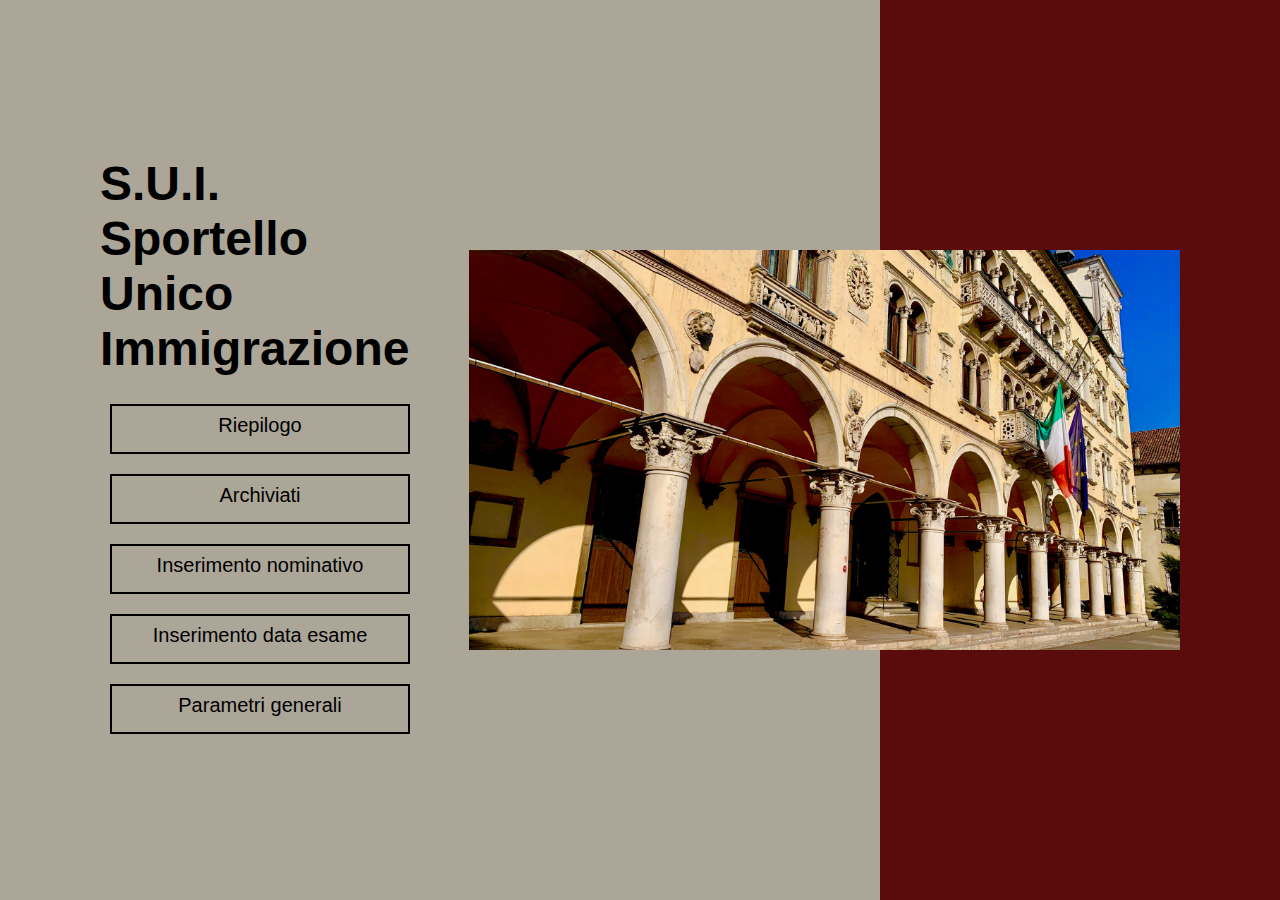
<file: src/index.html>
<!DOCTYPE html>
<html>
    <head>
        <meta name="viewport" content="width=device-width, initial-scale=1.0">
        <meta charset="UTF-8">
        <title>SUI - Men&ugrave; principale</title>
        <link rel="stylesheet" href="css/index.css">
    </head>
    <body>
        <div class="banner">
            <div class="textBox">
                <h2>S.U.I.<br>Sportello Unico Immigrazione</h2><br>

                <div class="frame">
                    <button class="custom-btn btn-3" onclick="location.href = 'TabellaRiepilogo/riepilogo.php';"><span>Riepilogo</span></button>
                    <button class="custom-btn btn-3" onclick="location.href = 'TabellaArchiviati/archiviati.php';"><span>Archiviati</span></button>
                    <button class="custom-btn btn-3" onclick="location.href = 'IscrizioneUtente/registrazioneCandidato.php';"><span>Inserimento nominativo</span></button>
                    <button class="custom-btn btn-3" onclick="location.href = 'IscrizioneUtente/registrazioneData.php';"><span>Inserimento data esame</span></button>
                    <button class="custom-btn btn-3" onclick="location.href = 'invioMail/formInvioEmail/parametriMail.php'"><span>Parametri generali</span></button>
                </div>
            </div>
            <div class="immagine">
                <img src="img/prefettura.jpeg">
            </div>
        </div>
    </body>
</html>
</file>
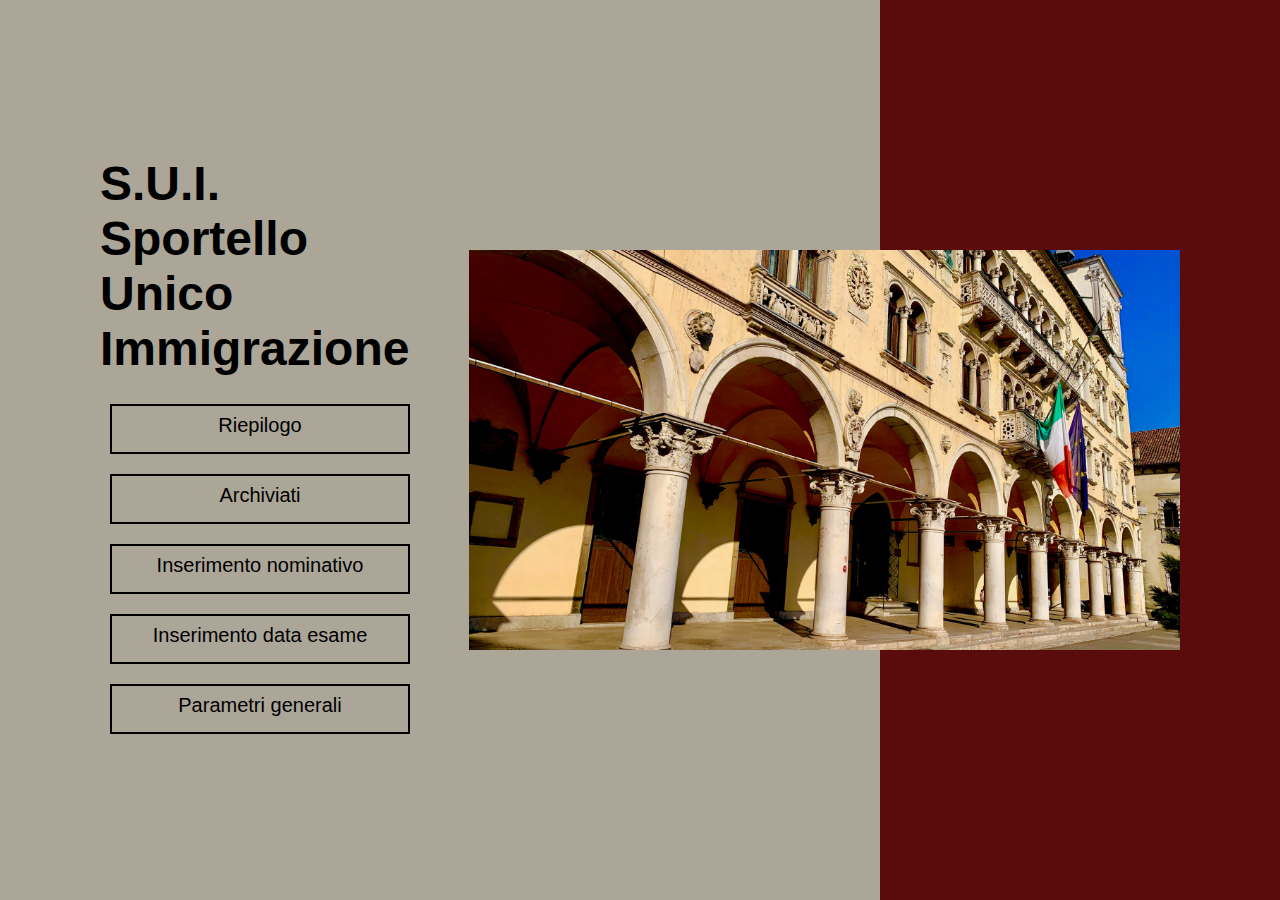
<file: menuPrincipale.html>
<!-- @author Thaise Ramos -->
<!DOCTYPE html>
<html>
    <head>
        <meta name="viewport" content="width=device-width, initial-scale=1.0">
        <meta charset="UTF-8">
        <title>SUI - Men&ugrave; principale</title>
        <link rel="stylesheet" href="menuPrincipale.css">
    </head>
    <body>
        <div class="banner">
            <div class="textBox">
                <h2>S.U.I.<br>Sportello Unico Immigrazione</h2><br>

                <div class="frame">
                    <button class="custom-btn btn-3"><span>Riepilogo</span></button>
                    <button class="custom-btn btn-3"><span>Archiviati</span></button>
                    <button class="custom-btn btn-3" onclick="location.href = 'iscrizione.php';"><span>Inserimento nominativo</span></button>
                    <button class="custom-btn btn-3" onclick="location.href = 'inserimentoSedeData.php';"><span>Inserimento data esame</span></button>
                    <button class="custom-btn btn-3"><span>Parametri generali</span></button>
                </div>

              <!--    <button class="button" onclick="location.href='iscrizione.php'">Inserimento nominativo</button><br><br>
-->
            </div>
            <div class="immagine">
                <img src="prefettura.jpeg">
            </div>
        </div>
    </body>
</html>
</file>
<file: src/css/index.css>
*{
    margin: 0;
    padding: 0;
    box-sizing: border-box;
    font-family: 'Poppins', sans-serif;
}

body{
    background: #aca699;
}

.banner{
    position: relative;
    width: 100%;
    min-height: 100vh;
    padding: 0 100px;
    display: flex;
    justify-content: flex-start;
    align-items: center;
}

.banner:before{
    position: absolute;
    content: '';
    right: 0;
    top: 0;
    width: 400px;
    height: 100%;
    background: #5a0b0b;
}

.banner .textBox{
    position: relative;
    max-width: 550px;
    z-index: 2;
}
.banner .textBox h2{
    color: black;
    font-size:  3em;
}

/* bottoni: */
.frame {
    width: 90%;
    text-align: center;
    vertical-align: bottom;
  }
  button {
    margin: 10px;
    outline: none;
  }
  .custom-btn{
    height: 50px;
    width: 300px;
    font-size: 20px;
    border: 2px solid #000;
    font-family: 'Lato', sans-serif;
    font-weight: 500;
    background: transparent;
    cursor: pointer;
    transition: all 0.3s ease;
    position: relative;
    display: inline-block;
}

/* animazioni bottoni */

.btn-3{
    line-height: 39px;
    padding: 0;
  }
.btn-3:hover{
    background: transparent;
    color: #000;
}
.btn-3 span{
    position: relative;
    display: block;
    width: 100%;
    height: 100%;
}
.btn-3:before,
.btn-3:after{
    position: absolute;
    content: "";
    left: 0;
    top: 0;
    background: #000;
    transition: all 0.3s ease;
}
.btn-3:before {
    height: 0%;
    width: 2px;
}
.btn-3:after{
    width: 0%;
    height: 2px;
}
.btn-3:hover:before{
    height: 100%;
}
.btn-3:hover:after{
    width: 100%;
}
.btn-3 span:before,
.btn-3 span:after{
    position: absolute;
    content: "";
    right: 0;
    bottom: 0;
    background: #000;
    transition: all 0.3s ease;
}
.btn-3 span:before{
    width: 2px;
    height: 0%;
}
.btn-3 span:after{
    width: 0%;
    height: 2px;
}
.btn-3 span:hover:before{
    height: 100%;
}
.btn-3 span:hover:after{
    width: 100%;
}

/* fine bottoni */

.banner .immagine{
    position: relative;
    margin-left: 40px;
    width: 100%;
    height: 400px;
    z-index: 1;
}
img{
    height: 400px;
}
</file>
<file: menuPrincipale.css>
*{
    margin: 0;
    padding: 0;
    box-sizing: border-box;
    font-family: 'Poppins', sans-serif;
}

body{
    background: #aca699;
}

.banner{
    position: relative;
    width: 100%;
    min-height: 100vh;
    padding: 0 100px;
    display: flex;
    justify-content: flex-start;
    align-items: center;
}

.banner:before{
    position: absolute;
    content: '';
    right: 0;
    top: 0;
    width: 400px;
    height: 100%;
    background: #5a0b0b;
}

.banner .textBox{
    position: relative;
    max-width: 550px;
    z-index: 2;
}
.banner .textBox h2{
    color: black;
    font-size:  3em;
}

/* bottoni: */
.frame {
    width: 90%;
    text-align: center;
    vertical-align: bottom;
  }
  button {
    margin: 10px;
    outline: none;
  }
  .custom-btn{
    height: 50px;
    width: 300px;
    font-size: 20px;
    border: 2px solid #000;
    font-family: 'Lato', sans-serif;
    font-weight: 500;
    background: transparent;
    cursor: pointer;
    transition: all 0.3s ease;
    position: relative;
    display: inline-block;
}

/* animazioni bottoni */

.btn-3{
    line-height: 39px;
    padding: 0;
  }
.btn-3:hover{
    background: transparent;
    color: #000;
}
.btn-3 span{
    position: relative;
    display: block;
    width: 100%;
    height: 100%;
}
.btn-3:before,
.btn-3:after{
    position: absolute;
    content: "";
    left: 0;
    top: 0;
    background: #000;
    transition: all 0.3s ease;
}
.btn-3:before {
    height: 0%;
    width: 2px;
}
.btn-3:after{
    width: 0%;
    height: 2px;
}
.btn-3:hover:before{
    height: 100%;
}
.btn-3:hover:after{
    width: 100%;
}
.btn-3 span:before,
.btn-3 span:after{
    position: absolute;
    content: "";
    right: 0;
    bottom: 0;
    background: #000;
    transition: all 0.3s ease;
}
.btn-3 span:before{
    width: 2px;
    height: 0%;
}
.btn-3 span:after{
    width: 0%;
    height: 2px;
}
.btn-3 span:hover:before{
    height: 100%;
}
.btn-3 span:hover:after{
    width: 100%;
}

/* fine bottoni */

.banner .immagine{
    position: relative;
    margin-left: 40px;
    width: 100%;
    height: 400px;
    z-index: 1;
}
img{
    height: 400px;
}
</file>
